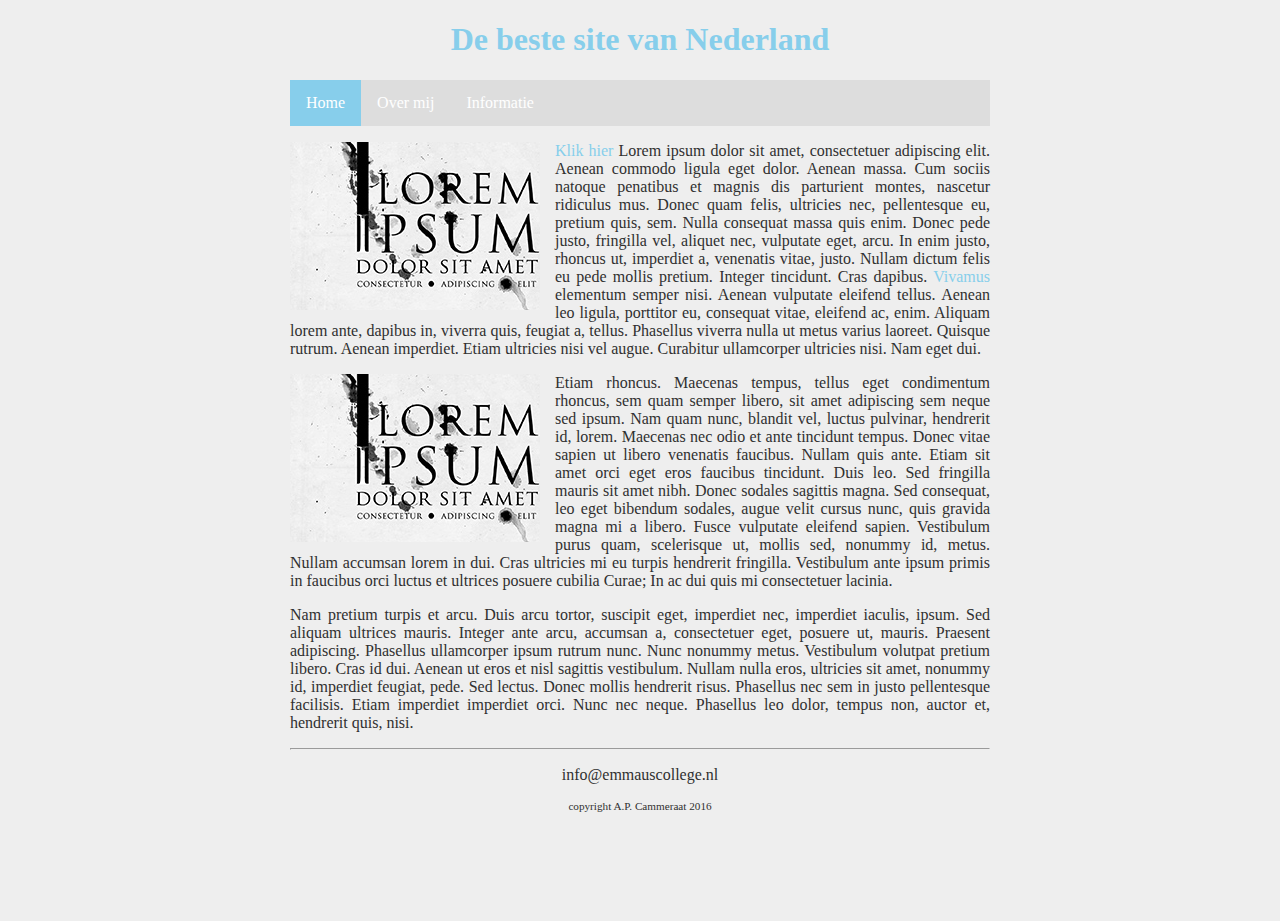
<file: index.html>
<!DOCTYPE html>

<html>

    <head>
        <link rel="stylesheet" href="style.css">
        <title>Dit is een eenvoudige website</title>
    </head>
    
    <body>
        <main>
            <header>
                <h1 id="hoofdtitel" class="belangrijk">De beste site van Nederland</h1>
            </header>
            
            <nav>
                <ul>
                    <li><a class="active" href="index.html">Home</a></li>
                    <li><a href="overmij.html">Over mij</a></li>
                    <li><a href="info.html">Informatie</a></li>
                </ul>
            </nav>
            
            <article>
                <p><img class="zweefLinks" src="afbeeldingen/loremipsum.jpg">
                <a href="http://nu.nl">Klik hier</a> Lorem ipsum dolor sit amet, consectetuer adipiscing elit. Aenean commodo ligula eget dolor. Aenean massa. Cum sociis natoque penatibus et magnis dis parturient montes, nascetur ridiculus mus. Donec quam felis, ultricies nec, pellentesque eu, pretium quis, sem. Nulla consequat massa quis enim. Donec pede justo, fringilla vel, aliquet nec, vulputate eget, arcu. In enim justo, rhoncus ut, imperdiet a, venenatis vitae, justo. Nullam dictum felis eu pede mollis pretium. Integer tincidunt. Cras dapibus. <a href="http://www.encyclo.nl/begrip/dum%20vivimus%20vivamus">Vivamus</a> elementum semper nisi. Aenean vulputate eleifend tellus. Aenean leo ligula, porttitor eu, consequat vitae, eleifend ac, enim. Aliquam lorem ante, dapibus in, viverra quis, feugiat a, tellus. Phasellus viverra nulla ut metus varius laoreet. Quisque rutrum. Aenean imperdiet. Etiam ultricies nisi vel augue. Curabitur ullamcorper ultricies nisi. Nam eget dui.</p>
                <p><img class="zweefLinks" src="afbeeldingen/loremipsum.jpg">Etiam rhoncus. Maecenas tempus, tellus eget condimentum rhoncus, sem quam semper libero, sit amet adipiscing sem neque sed ipsum. Nam quam nunc, blandit vel, luctus pulvinar, hendrerit id, lorem. Maecenas nec odio et ante tincidunt tempus. Donec vitae sapien ut libero venenatis faucibus. Nullam quis ante. Etiam sit amet orci eget eros faucibus tincidunt. Duis leo. Sed fringilla mauris sit amet nibh. Donec sodales sagittis magna. Sed consequat, leo eget bibendum sodales, augue velit cursus nunc, quis gravida magna mi a libero. Fusce vulputate eleifend sapien. Vestibulum purus quam, scelerisque ut, mollis sed, nonummy id, metus. Nullam accumsan lorem in dui. Cras ultricies mi eu turpis hendrerit fringilla. Vestibulum ante ipsum primis in faucibus orci luctus et ultrices posuere cubilia Curae; In ac dui quis mi consectetuer lacinia.</p>
                <p>Nam pretium turpis et arcu. Duis arcu tortor, suscipit eget, imperdiet nec, imperdiet iaculis, ipsum. Sed aliquam ultrices mauris. Integer ante arcu, accumsan a, consectetuer eget, posuere ut, mauris. Praesent adipiscing. Phasellus ullamcorper ipsum rutrum nunc. Nunc nonummy metus. Vestibulum volutpat pretium libero. Cras id dui. Aenean ut eros et nisl sagittis vestibulum. Nullam nulla eros, ultricies sit amet, nonummy id, imperdiet feugiat, pede. Sed lectus. Donec mollis hendrerit risus. Phasellus nec sem in justo pellentesque facilisis. Etiam imperdiet imperdiet orci. Nunc nec neque. Phasellus leo dolor, tempus non, auctor et, hendrerit quis, nisi.</p>
            </article>
        
            <footer>
                <hr/>
                <p>info@emmauscollege.nl</p>
                <p class="smalltext">copyright A.P. Cammeraat 2016</p>
            </footer>
        
        </main>
    
    </body>

</html>
</file>
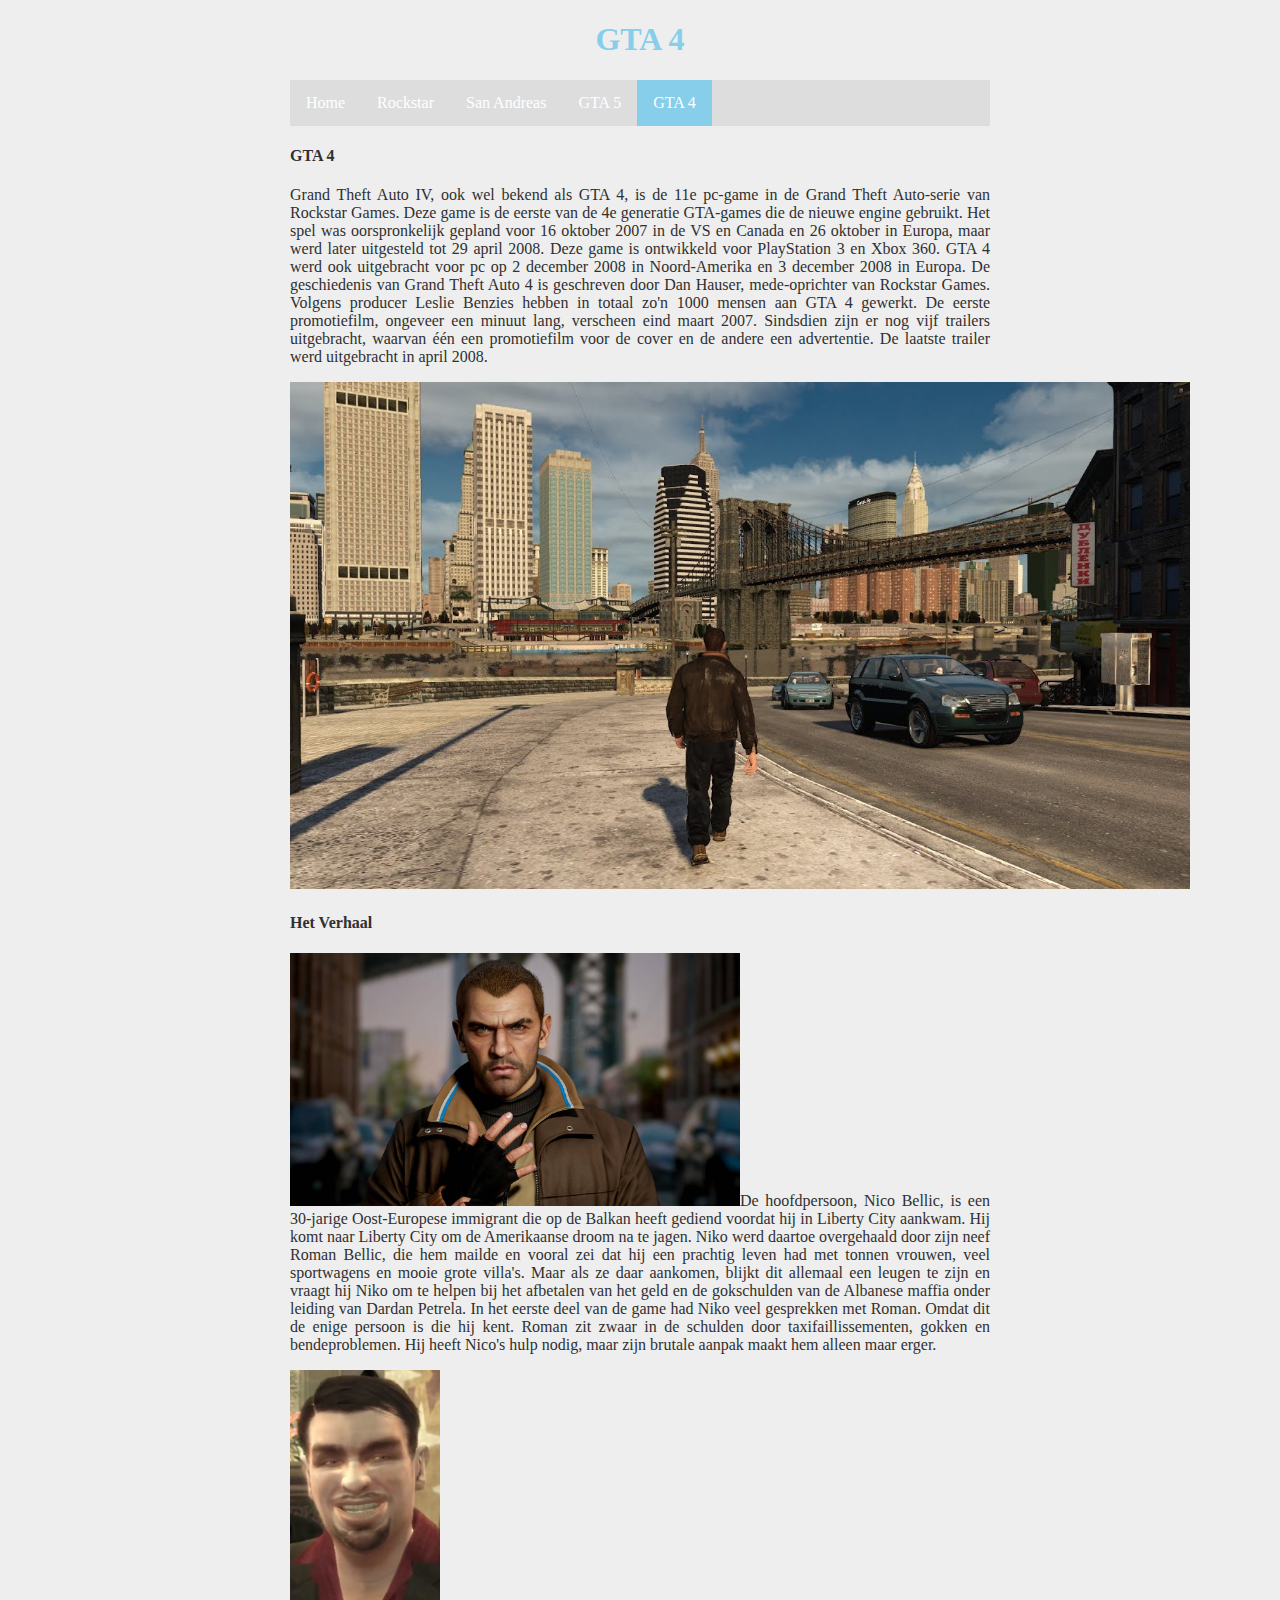
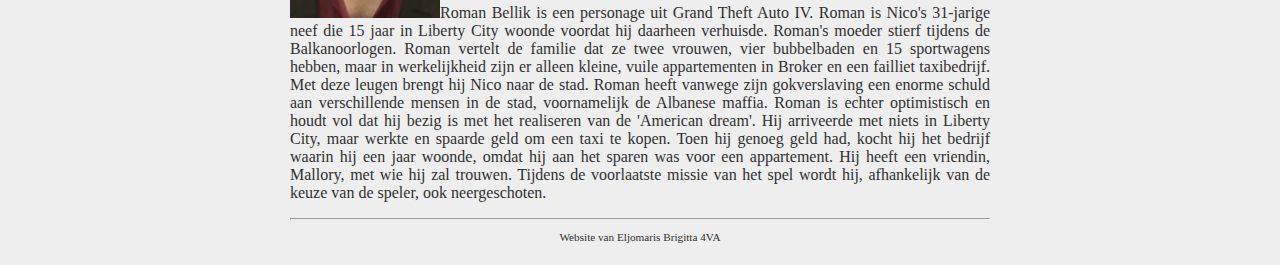
<file: gta4.html>
<!DOCTYPE html>

<html>

    <head>
        <link rel="stylesheet" href="style.css">
        <title>GTA 4</title>
    </head>
    
    <body>
        <main>
            <header>
                <h1 id="hoofdtitel" class="belangrijk">GTA 4</h1>
            </header>
            
            <nav>
                <ul>
                    <li><a href="index.html">Home</a></li>
                    <li><a href="rockstar.html">Rockstar</a></li>
                    <li><a href="sanandreas.html">San Andreas</a></li>
                    <li><a href="gta5.html">GTA 5</a></li>
                    <li><a class="active" href="gta4.html">GTA 4</a></li>
                </ul>
            </nav>
            
            <article>
                <h4>GTA 4</h4>
                <p> Grand Theft Auto IV, ook wel bekend als GTA 4, is de 11e pc-game in de Grand Theft Auto-serie van Rockstar Games. Deze game is de eerste van de 4e generatie GTA-games die de nieuwe engine gebruikt. Het spel was oorspronkelijk gepland voor 16 oktober 2007 in de VS en Canada en 26 oktober in Europa, maar werd later uitgesteld tot 29 april 2008. Deze game is ontwikkeld voor PlayStation 3 en Xbox 360. GTA 4 werd ook uitgebracht voor pc op 2 december 2008 in Noord-Amerika en 3 december 2008 in Europa. De geschiedenis van Grand Theft Auto 4 is geschreven door Dan Hauser, mede-oprichter van Rockstar Games. Volgens producer Leslie Benzies hebben in totaal zo'n 1000 mensen aan GTA 4 gewerkt. De eerste promotiefilm, ongeveer een minuut lang, verscheen eind maart 2007. Sindsdien zijn er nog vijf trailers uitgebracht, waarvan <uml>&#233;&#233;n</uml> een promotiefilm voor de cover en de andere een advertentie. De laatste trailer werd uitgebracht in april 2008.</p>
                <img class="center" width="900px" src="afbeeldingen/maxresdefault-1.jpg">
                <h4>Het Verhaal</h4>
                <p><img class="zweefrechts" width="450px" src="afbeeldingen/Rumor-GTA-4-remaster-in-development.jpg">De hoofdpersoon, Nico Bellic, is een 30-jarige Oost-Europese immigrant die op de Balkan heeft gediend voordat hij in Liberty City aankwam. Hij komt naar Liberty City om de Amerikaanse droom na te jagen. Niko werd daartoe overgehaald door zijn neef Roman Bellic, die hem mailde en vooral zei dat hij een prachtig leven had met tonnen vrouwen, veel sportwagens en mooie grote villa's. Maar als ze daar aankomen, blijkt dit allemaal een leugen te zijn en vraagt hij Niko om te helpen bij het afbetalen van het geld en de gokschulden van de Albanese maffia onder leiding van Dardan Petrela. In het eerste deel van de game had Niko veel gesprekken met Roman. Omdat dit de enige persoon is die hij kent. Roman zit zwaar in de schulden door taxifaillissementen, gokken en bendeproblemen. Hij heeft Nico's hulp nodig, maar zijn brutale aanpak maakt hem alleen maar erger.</p>
                <p><img class="zweefrechts" width="150px" src="afbeeldingen/RomanBellicIV.png">Roman Bellik is een personage uit Grand Theft Auto IV. Roman is Nico's 31-jarige neef die 15 jaar in Liberty City woonde voordat hij daarheen verhuisde. Roman's moeder stierf tijdens de Balkanoorlogen. Roman vertelt de familie dat ze twee vrouwen, vier bubbelbaden en 15 sportwagens hebben, maar in werkelijkheid zijn er alleen kleine, vuile appartementen in Broker en een failliet taxibedrijf. Met deze leugen brengt hij Nico naar de stad. Roman heeft vanwege zijn gokverslaving een enorme schuld aan verschillende mensen in de stad, voornamelijk de Albanese maffia. Roman is echter optimistisch en houdt vol dat hij bezig is met het realiseren van de 'American dream'. Hij arriveerde met niets in Liberty City, maar werkte en spaarde geld om een taxi te kopen. Toen hij genoeg geld had, kocht hij het bedrijf waarin hij een jaar woonde, omdat hij aan het sparen was voor een appartement. Hij heeft een vriendin, Mallory, met wie hij zal trouwen. Tijdens de voorlaatste missie van het spel wordt hij, afhankelijk van de keuze van de speler, ook neergeschoten.</p>
            </article>
        
            <footer>
                <hr/>
                <p class="smalltext">Website van Eljomaris Brigitta 4VA</p>
            </footer>
        
        </main>
    
    </body>

</html>
</file>
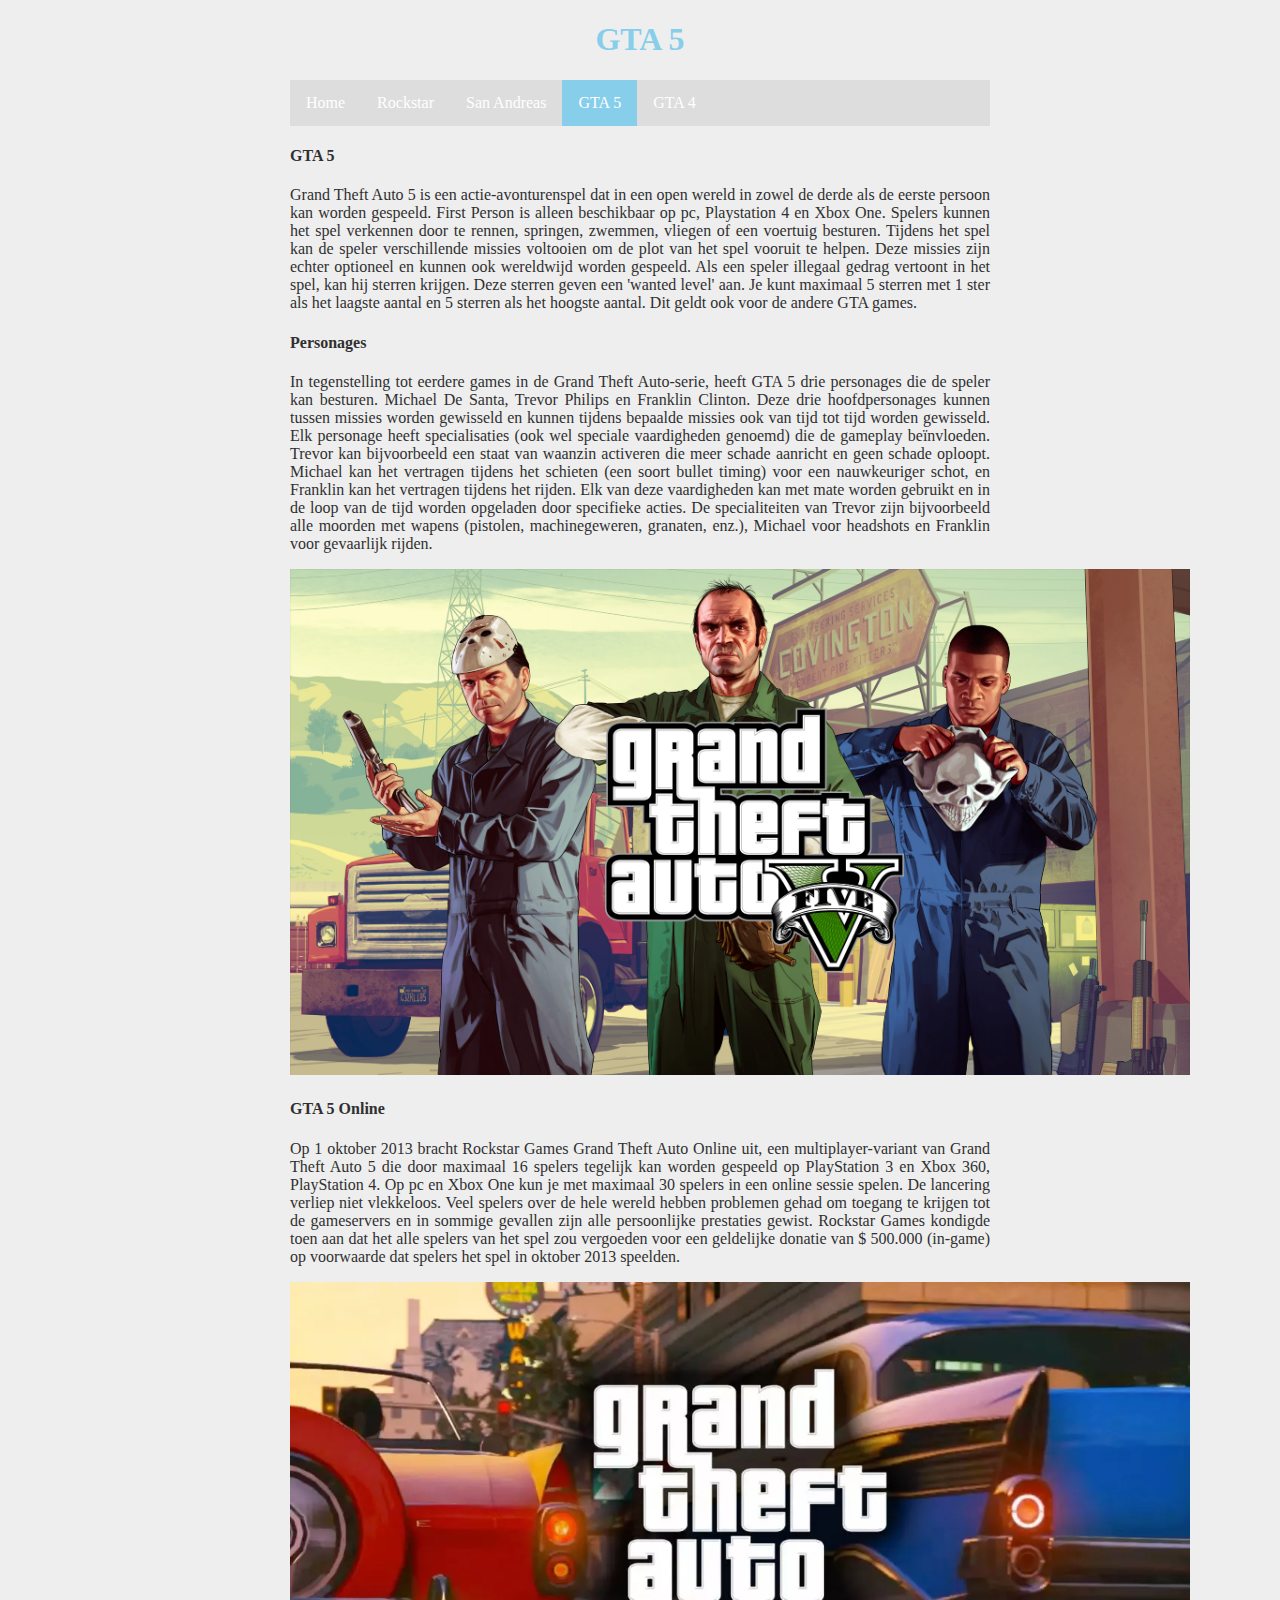
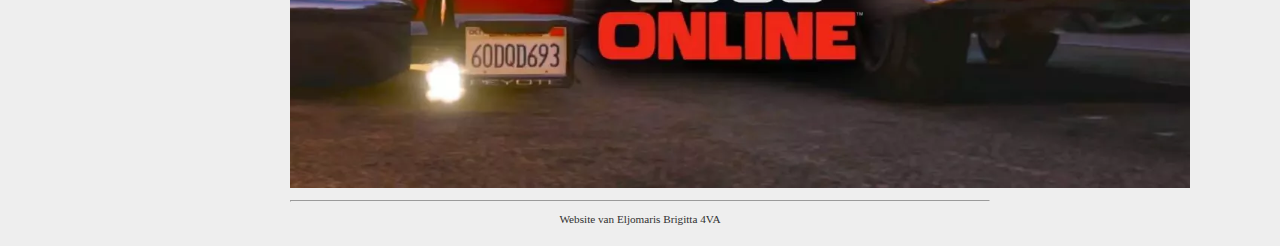
<file: gta5.html>
<!DOCTYPE html>

<html>

    <head>
        <link rel="stylesheet" href="style.css">
        <title>GTA 5</title>
    </head>
    
    <body>
        <main>
            <header>
                <h1 id="hoofdtitel" class="belangrijk">GTA 5</h1>
            </header>
            
            <nav>
                <ul>
                    <li><a href="index.html">Home</a></li>
                    <li><a href="rockstar.html">Rockstar</a></li>
                    <li><a href="sanandreas.html">San Andreas</a></li>
                    <li><a class="active" href="gta5.html">GTA 5</a></li>
                    <li><a href="gta4.html">GTA 4</a></li>
                </ul>
            </nav>
            
            <article>
                <h4>GTA 5</h4>
                <p> Grand Theft Auto 5 is een actie-avonturenspel dat in een open wereld in zowel de derde als de eerste persoon kan worden gespeeld. First Person is alleen beschikbaar op pc, Playstation 4 en Xbox One. Spelers kunnen het spel verkennen door te rennen, springen, zwemmen, vliegen of een voertuig besturen. Tijdens het spel kan de speler verschillende missies voltooien om de plot van het spel vooruit te helpen. Deze missies zijn echter optioneel en kunnen ook wereldwijd worden gespeeld. Als een speler illegaal gedrag vertoont in het spel, kan hij sterren krijgen. Deze sterren geven een 'wanted level' aan. Je kunt maximaal 5 sterren met 1 ster als het laagste aantal en 5 sterren als het hoogste aantal. Dit geldt ook voor de andere GTA games.</p>
                <h4>Personages</h4>
                <p>In tegenstelling tot eerdere games in de Grand Theft Auto-serie, heeft GTA 5 drie personages die de speler kan besturen. Michael De Santa, Trevor Philips en Franklin Clinton. Deze drie hoofdpersonages kunnen tussen missies worden gewisseld en kunnen tijdens bepaalde missies ook van tijd tot tijd worden gewisseld. Elk personage heeft specialisaties (ook wel speciale vaardigheden genoemd) die de gameplay <uml>be&#239;nvloeden</uml>. Trevor kan bijvoorbeeld een staat van waanzin activeren die meer schade aanricht en geen schade oploopt. Michael kan het vertragen tijdens het schieten (een soort bullet timing) voor een nauwkeuriger schot, en Franklin kan het vertragen tijdens het rijden. Elk van deze vaardigheden kan met mate worden gebruikt en in de loop van de tijd worden opgeladen door specifieke acties. De specialiteiten van Trevor zijn bijvoorbeeld alle moorden met wapens (pistolen, machinegeweren, granaten, enz.), Michael voor headshots en Franklin voor gevaarlijk rijden.</p>
                <img class="center" width="900" id="map" src="afbeeldingen/gta-v-kopen.jpg">
                <h4>GTA 5 Online</h4> 
                <p>Op 1 oktober 2013 bracht Rockstar Games Grand Theft Auto Online uit, een multiplayer-variant van Grand Theft Auto 5 die door maximaal 16 spelers tegelijk kan worden gespeeld op PlayStation 3 en Xbox 360, PlayStation 4. Op pc en Xbox One kun je met maximaal 30 spelers in een online sessie spelen. De lancering verliep niet vlekkeloos. Veel spelers over de hele wereld hebben problemen gehad om toegang te krijgen tot de gameservers en in sommige gevallen zijn alle persoonlijke prestaties gewist. Rockstar Games kondigde toen aan dat het alle spelers van het spel zou vergoeden voor een geldelijke donatie van $ 500.000 (in-game) op voorwaarde  dat spelers het spel in oktober 2013 speelden.</p>
                <img class="center" width="900" id="map" src="afbeeldingen/GTA-Online.webp">
            </article>
        
            <footer>
                <hr/>
                <p class="smalltext">Website van Eljomaris Brigitta 4VA</p>
            </footer>
        
        </main>
    
    </body>

</html>
</file>
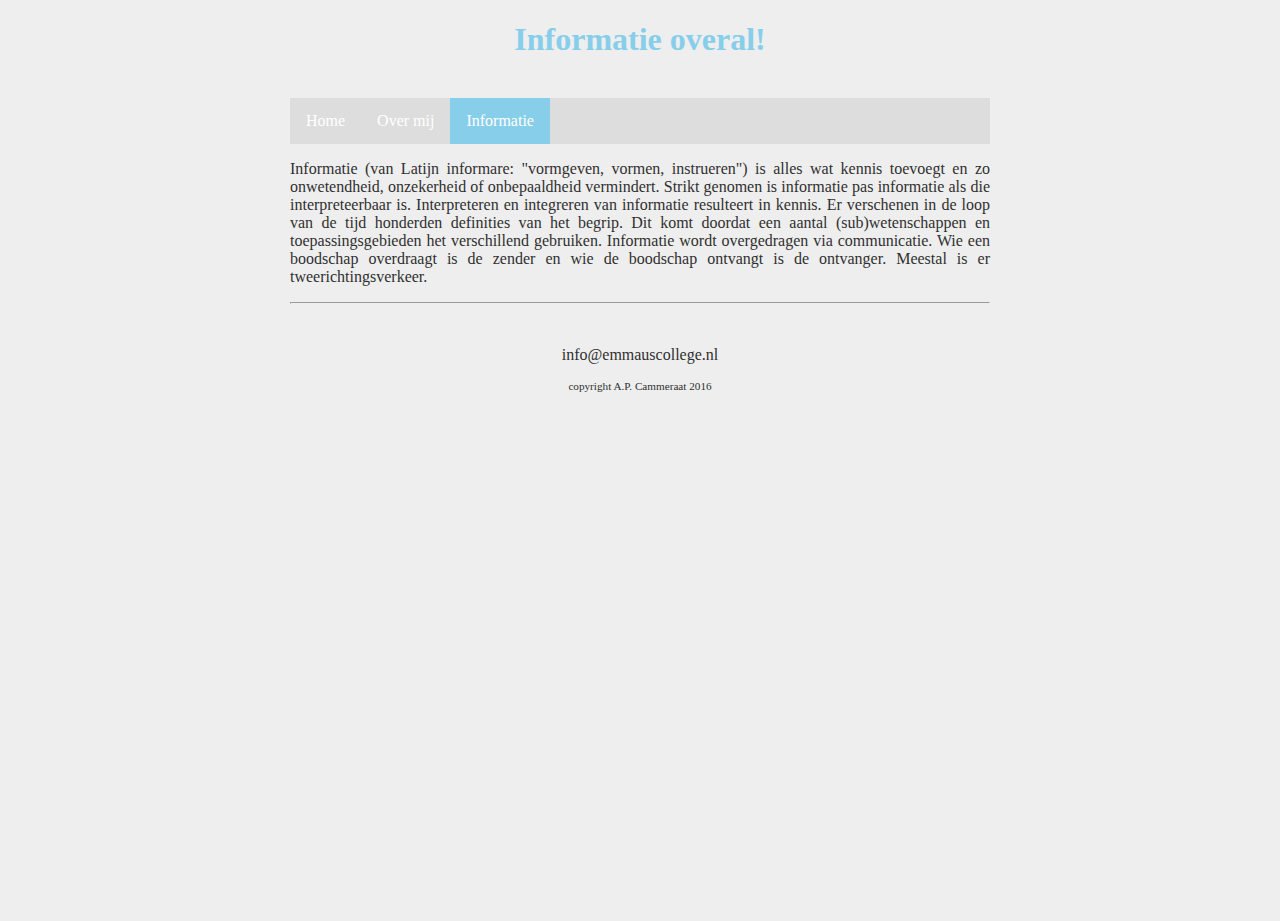
<file: info.html>
<!DOCTYPE html>

<html>

    <head>
        <link rel="stylesheet" href="style.css">
        <title>Dit is een eenvoudige website</title>
    </head>
    
    <body>
        <main>
            <header>
                <h1>Informatie overal!</h1>
                <br>
            </header>
            
            <nav>
                <ul>
                    <li><a href="index.html">Home</a></li>
                    <li><a href="overmij.html">Over mij</a></li>
                    <li><a class="active" href="info.html">Informatie</a></li>
                </ul>
            </nav>
            
            
            <article>
                <p>Informatie (van Latijn informare: "vormgeven, vormen, instrueren") is alles wat kennis toevoegt en zo onwetendheid, onzekerheid of onbepaaldheid vermindert. Strikt genomen is informatie pas informatie als die interpreteerbaar is. Interpreteren en integreren van informatie resulteert in kennis. Er verschenen in de loop van de tijd honderden definities van het begrip. Dit komt doordat een aantal (sub)wetenschappen en toepassingsgebieden het verschillend gebruiken. Informatie wordt overgedragen via communicatie. Wie een boodschap overdraagt is de zender en wie de boodschap ontvangt is de ontvanger. Meestal is er tweerichtingsverkeer.</p>
            </article>
        
            <footer>
                <hr/>
                <br>
                <p>info@emmauscollege.nl</p>
                <p class="smalltext">copyright A.P. Cammeraat 2016</p>
                <br>
            </footer>
        
        </main>
    
    </body>

</html>
</file>
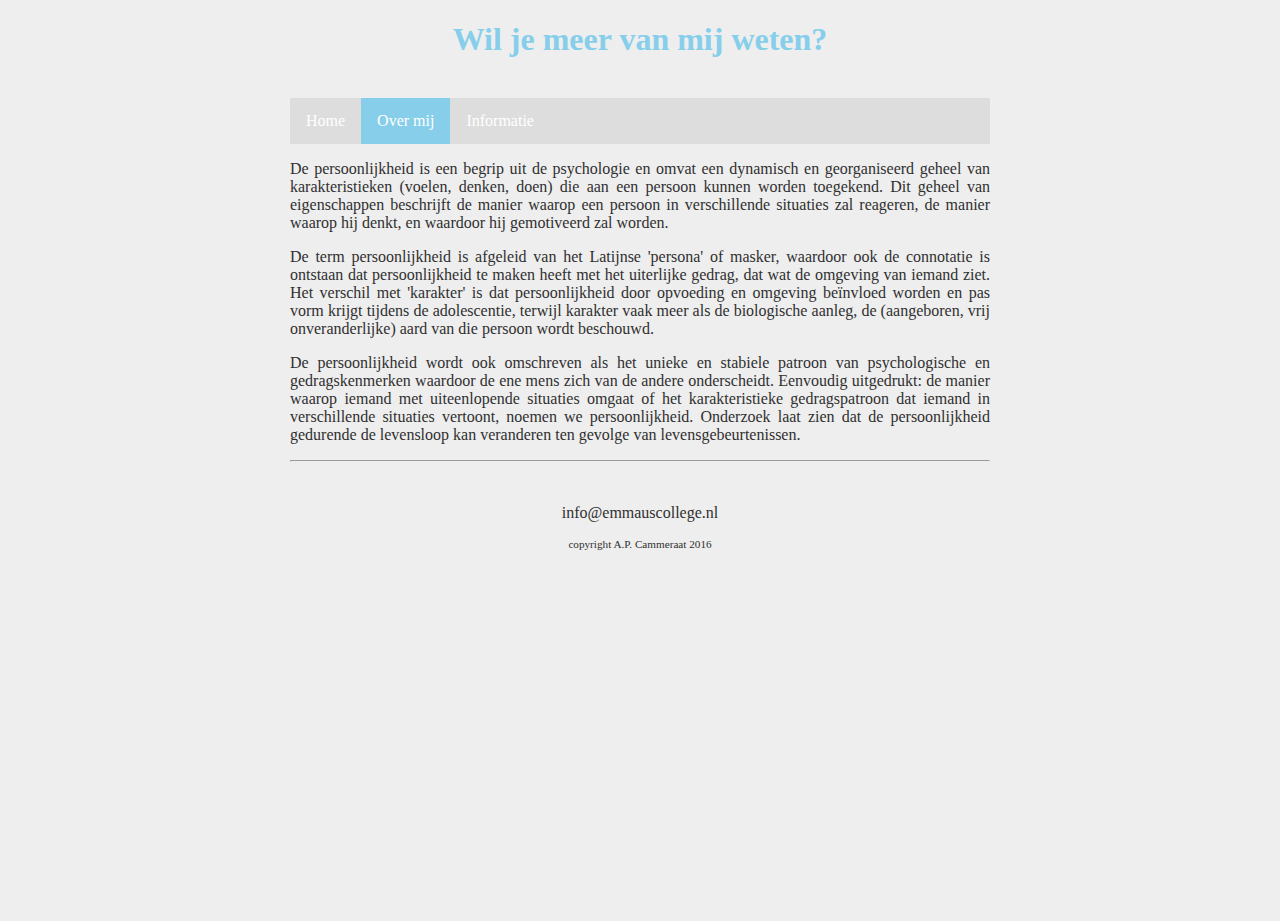
<file: overmij.html>
<!DOCTYPE html>

<html>

    <head>
        <link rel="stylesheet" href="style.css" />
        <title>Informatie over mij</title>
        <meta charset="utf-8" />
    </head>
    
    <body>
        <main>
            <header>
                <h1>Wil je meer van mij weten?</h1>
                <br>
            </header>
            
            <nav>
                <ul>
                    <li><a href="index.html">Home</a></li>
                    <li><a class="active" href="overmij.html">Over mij</a></li>
                    <li><a href="info.html">Informatie</a></li>
                </ul>
            </nav>
            
            
            <article>
                <p>De persoonlijkheid is een begrip uit de psychologie en omvat een dynamisch en georganiseerd geheel van karakteristieken (voelen, denken, doen) die aan een persoon kunnen worden toegekend. Dit geheel van eigenschappen beschrijft de manier waarop een persoon in verschillende situaties zal reageren, de manier waarop hij denkt, en waardoor hij gemotiveerd zal worden.</p>
                <p>De term persoonlijkheid is afgeleid van het Latijnse 'persona' of masker, waardoor ook de connotatie is ontstaan dat persoonlijkheid te maken heeft met het uiterlijke gedrag, dat wat de omgeving van iemand ziet. Het verschil met 'karakter' is dat persoonlijkheid door opvoeding en omgeving beïnvloed worden en pas vorm krijgt tijdens de adolescentie, terwijl karakter vaak meer als de biologische aanleg, de (aangeboren, vrij onveranderlijke) aard van die persoon wordt beschouwd.</p>
                <p>De persoonlijkheid wordt ook omschreven als het unieke en stabiele patroon van psychologische en gedragskenmerken waardoor de ene mens zich van de andere onderscheidt. Eenvoudig uitgedrukt: de manier waarop iemand met uiteenlopende situaties omgaat of het karakteristieke gedragspatroon dat iemand in verschillende situaties vertoont, noemen we persoonlijkheid. Onderzoek laat zien dat de persoonlijkheid gedurende de levensloop kan veranderen ten gevolge van levensgebeurtenissen.</p>
            </article>
        
            <footer>
                <hr/>
                <br>
                <p>info@emmauscollege.nl</p>
                <p class="smalltext">copyright A.P. Cammeraat 2016</p>
                <br>
            </footer>
        
        </main>
    
    </body>

</html>
</file>
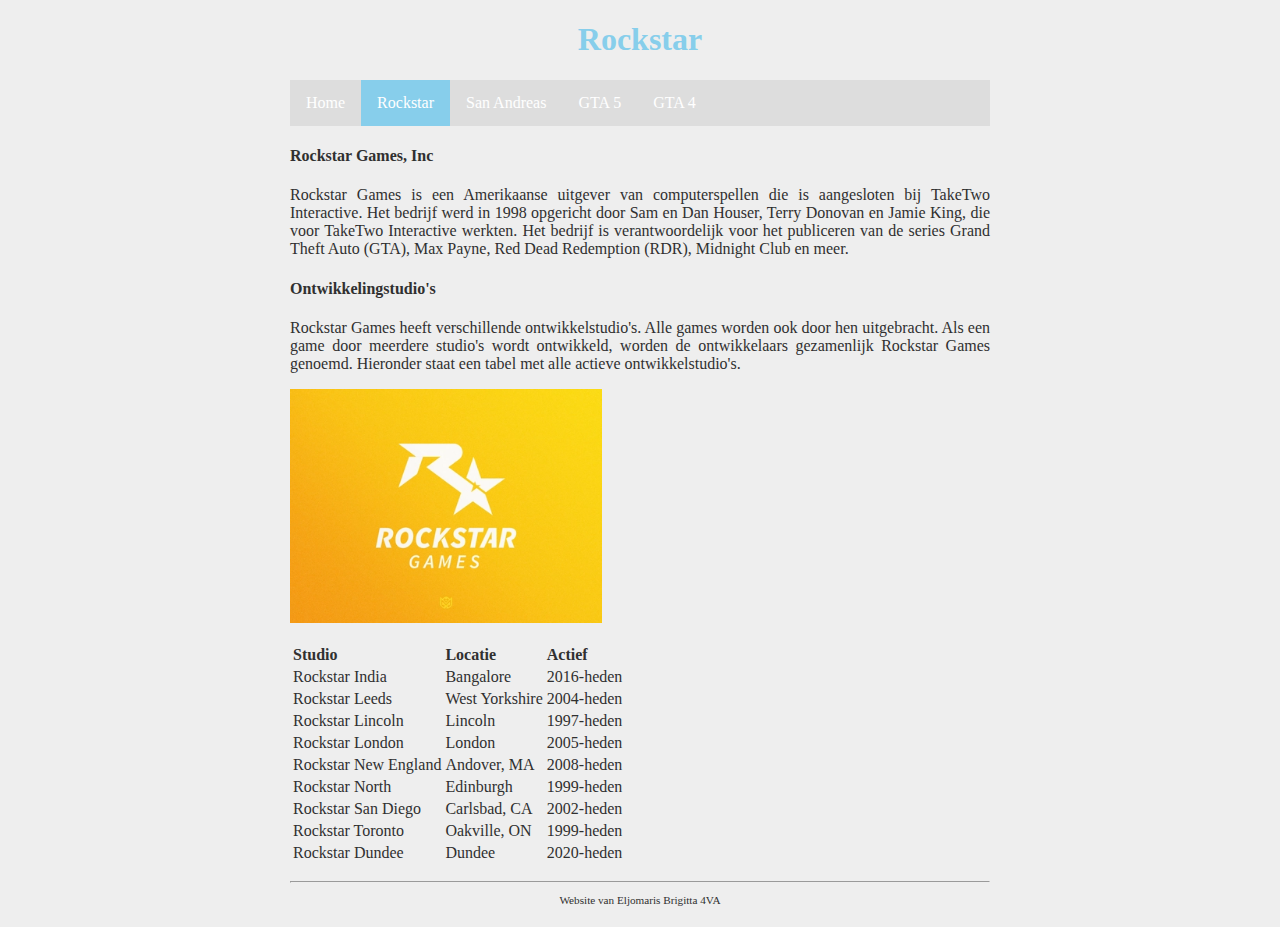
<file: rockstar.html>
<!DOCTYPE html>

<html>

    <head>
        <link rel="stylesheet" href="style.css">
        <title>Rockstar</title>
    </head>
    
    <body>
        <main>
            <header>
                <h1 id="hoofdtitel" class="belangrijk">Rockstar</h1>
            </header>
            
            <nav>
                <ul>
                    <li><a href="index.html">Home</a></li>
                    <li><a class="active" href="rockstar.html">Rockstar</a></li>
                    <li><a href="sanandreas.html"> San Andreas</a></li>
                    <li><a href="gta5.html">GTA 5</a></li>
                    <li><a href="gta4.html">GTA 4</a></li>
                </ul>
            </nav>
            
            <article>
              <h4>Rockstar Games, Inc</h4>
          </p>Rockstar Games is een Amerikaanse uitgever van computerspellen die is aangesloten bij TakeTwo Interactive. Het bedrijf werd in 1998 opgericht door Sam en Dan Houser, Terry Donovan en Jamie King, die voor TakeTwo Interactive werkten. Het bedrijf is verantwoordelijk voor het publiceren van de series Grand Theft Auto (GTA), Max Payne, Red Dead Redemption (RDR), Midnight Club en meer.</p>
              <h4>Ontwikkelingstudio's</h4>
          <p>Rockstar Games heeft verschillende ontwikkelstudio's. Alle games worden ook door hen uitgebracht. Als een game door meerdere studio's wordt ontwikkeld, worden de ontwikkelaars gezamenlijk Rockstar Games genoemd. Hieronder staat een tabel met alle actieve ontwikkelstudio's.</p>
          <p><img class="zweefrechts" width="312px" src="afbeeldingen/3291843df61a7629e5d36fbfee54d6a0.webp"></p>
          <table>
            <tr>
              <th>Studio</th>
              <th>Locatie</th>
              <th>Actief</th>
            </tr>
            <tr>
              <td>Rockstar India</td>
              <td>Bangalore</td>
              <td>2016-heden</td>
            </tr>
            <tr>
              <td>Rockstar Leeds</td>
              <td>West Yorkshire</td>
              <td>2004-heden</td>
            </tr>
            <tr>
                <td>Rockstar Lincoln</td>
                <td>Lincoln</td>
                <td>1997-heden</td>
              </tr>
              <tr>
                <td>Rockstar London</td>
                <td>London</td>
                <td>2005-heden</td>
              </tr>
              <tr>
                <td>Rockstar New England</td>
                <td>Andover, MA</td>
                <td>2008-heden</td>
              </tr>
              <tr>
                <td>Rockstar North</td>
                <td>Edinburgh</td>
                <td>1999-heden</td>
              </tr>
              <tr>
                <td>Rockstar San Diego</td>
                <td>Carlsbad, CA</td>
                <td>2002-heden</td>
              </tr>
              <tr>
                <td>Rockstar Toronto</td>
                <td>Oakville, ON</td>
                <td>1999-heden</td>
              </tr>
              <tr>
                <td>Rockstar Dundee</td>
                <td>Dundee</td>
                <td>2020-heden</td>
              </tr>
          </table>
          <p>    </p>
            </article>
        
            <footer>
                <hr/>
                <p class="smalltext">Website van Eljomaris Brigitta 4VA</p>
            </footer>
        
        </main>
    </body>

</html>
</file>
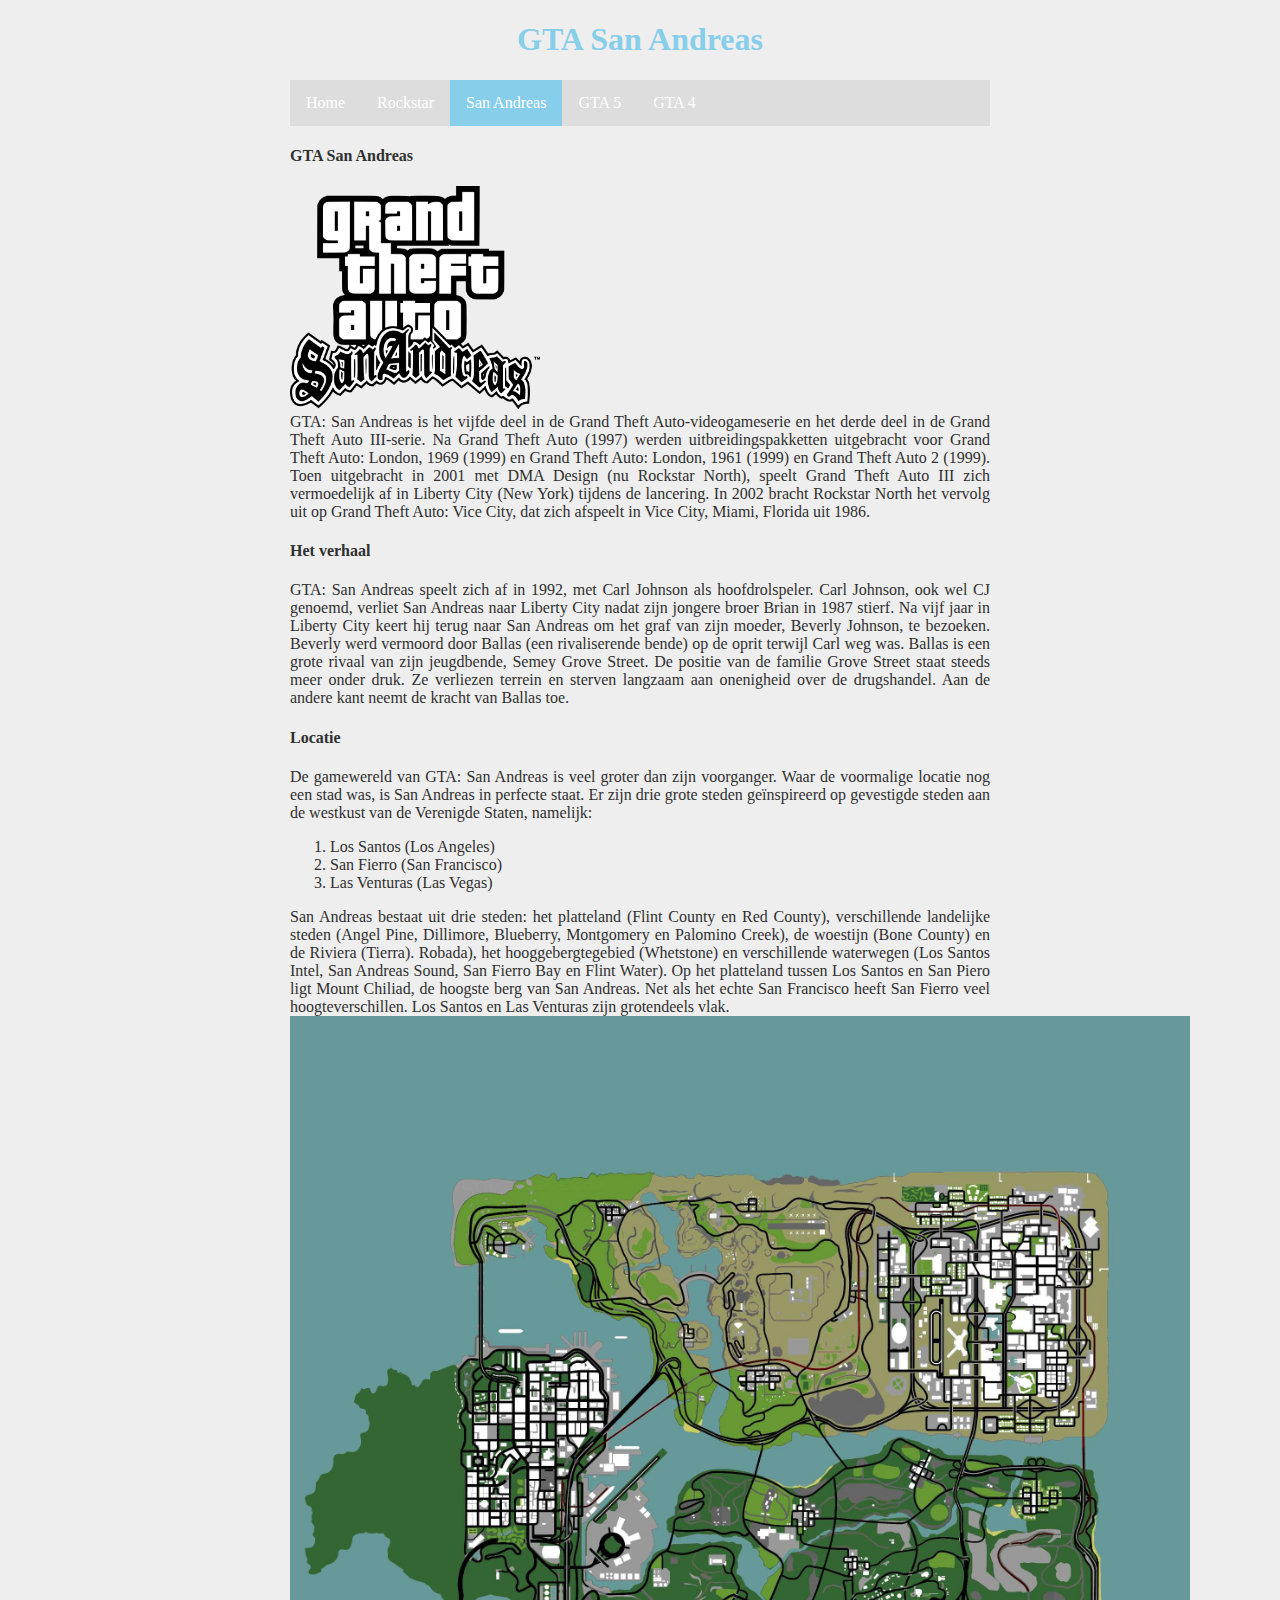
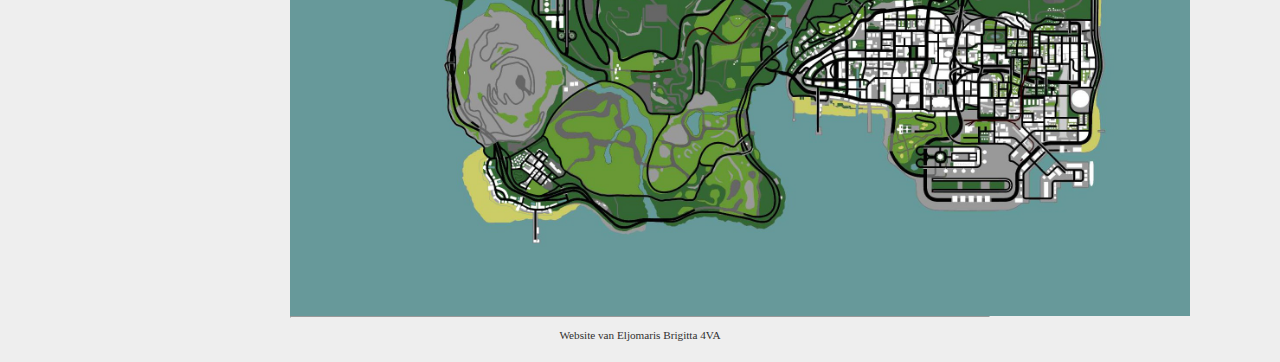
<file: sanandreas.html>
<!DOCTYPE html>

<html>

    <head>
        <link rel="stylesheet" href="style.css">
        <title>San Andreas</title>
    </head>
    
    <body>
        <main>
            <header>
                <h1 id="hoofdtitel" class="belangrijk">GTA San Andreas</h1>
            </header>
            
            <nav>
                <ul>
                    <li><a href="index.html">Home</a></li>
                    <li><a href="rockstar.html">Rockstar</a></li>
                    <li><a class="active" href="sanandreas.html">San Andreas</a></li>
                    <li><a href="gta5.html">GTA 5</a></li>
                    <li><a href="gta4.html">GTA 4</a></li>
                </ul>
            </nav>
            
            <article>
                <h4>GTA San Andreas</h4>
                <p>
                    <aside><img class="zweefrechts" width="250px" src="afbeeldingen/Grand_Theft_Auto_San_Andreas_logo.svg.png"></aside>GTA: San Andreas is het vijfde deel in de Grand Theft Auto-videogameserie en het derde deel in de Grand Theft Auto III-serie. Na Grand Theft Auto (1997) werden uitbreidingspakketten uitgebracht voor Grand Theft Auto: London, 1969 (1999) en Grand Theft Auto: London, 1961 (1999) en Grand Theft Auto 2 (1999). Toen uitgebracht in 2001 met DMA Design (nu Rockstar North), speelt Grand Theft Auto III zich vermoedelijk af in Liberty City (New York) tijdens de lancering. In 2002 bracht Rockstar North het vervolg uit op Grand Theft Auto: Vice City, dat zich afspeelt in Vice City, Miami, Florida uit 1986.</p>
                <h4>Het verhaal</h4>
                <p>GTA: San Andreas speelt zich af in 1992, met Carl Johnson als hoofdrolspeler. Carl Johnson, ook wel CJ genoemd, verliet San Andreas naar Liberty City nadat zijn jongere broer Brian in 1987 stierf. Na vijf jaar in Liberty City keert hij terug naar San Andreas om het graf van zijn moeder, Beverly Johnson, te bezoeken. Beverly werd vermoord door Ballas (een rivaliserende bende) op de oprit terwijl Carl weg was. Ballas is een grote rivaal van zijn jeugdbende, Semey Grove Street. De positie van de familie Grove Street staat steeds meer onder druk. Ze verliezen terrein en sterven langzaam aan onenigheid over de drugshandel. Aan de andere kant neemt de kracht van  Ballas toe.
                </p>
                <h4>Locatie</h4>
                <p>De gamewereld van GTA: San Andreas is veel groter dan zijn voorganger. Waar de voormalige locatie nog een stad was, is San Andreas in perfecte staat. Er zijn drie grote steden <uml>ge&#239;nspireerd</uml> op gevestigde steden aan de westkust van de Verenigde Staten, namelijk:
                    <ol>
                        <li>Los Santos (Los Angeles)</li>
                        <li>San Fierro (San Francisco)</li>
                        <li>Las Venturas (Las Vegas)</li>
                    </ol>
                    San Andreas bestaat uit drie steden: het platteland (Flint County en Red County), verschillende landelijke steden (Angel Pine, Dillimore, Blueberry, Montgomery en Palomino Creek), de woestijn (Bone County) en de Riviera (Tierra). Robada), het hooggebergtegebied (Whetstone) en verschillende waterwegen (Los Santos Intel, San Andreas Sound, San Fierro Bay en Flint Water). Op het platteland tussen Los Santos en San Piero ligt Mount Chiliad, de hoogste berg van San Andreas. Net als het echte San Francisco heeft San Fierro veel hoogteverschillen. Los Santos en Las Venturas zijn grotendeels vlak.
                    <img class="zweefLinks" width="900px" id="map" src="afbeeldingen/UCoGdV5.jpg">
                </p>
            </article>
        
            <footer>
                <hr/>
                <p class="smalltext">Website van Eljomaris Brigitta 4VA</p>
            </footer>
        
        </main>
    
    </body>

</html>
</file>
<file: style.css>
/* Basislayout */

html, body {
    height: 100%;
    padding: 0;
    background-color: #EEEEEE;  
    
    color: #303030;
    font: Verdana, Arial, Sans-Serif;
}


main {
    margin: 0 auto;
    width: 700px;
    position: relative;
}


article {
    text-align: justify;
}


header {
    color: skyblue;
    text-align: center;
}


footer {
    text-align: center;
    padding-bottom: 10px;
}


/* specifieke stijlen */

img.zweefLinks {
    float: left;
    margin-right: 15px;
}

.smalltext {
    font-size: 0.7em;
}

a {
    color: skyblue;
    text-decoration: none;
}

a:hover {
    text-decoration: underline;
}


/* navigatiebalk */
nav ul {
    list-style-type: none;
    margin: auto;
    padding: 0;
    background-color: #dddddd;
    overflow: hidden;
}

nav ul li {
    float: left;
}

nav li a {
    display: block;
    color: white;
    text-align: center;
    padding: 14px 16px;
    text-decoration: none;
}

nav li a:hover {
    background-color: #aaaaaa;
}

nav li a.active {
    background-color: skyblue;
}
</file>
